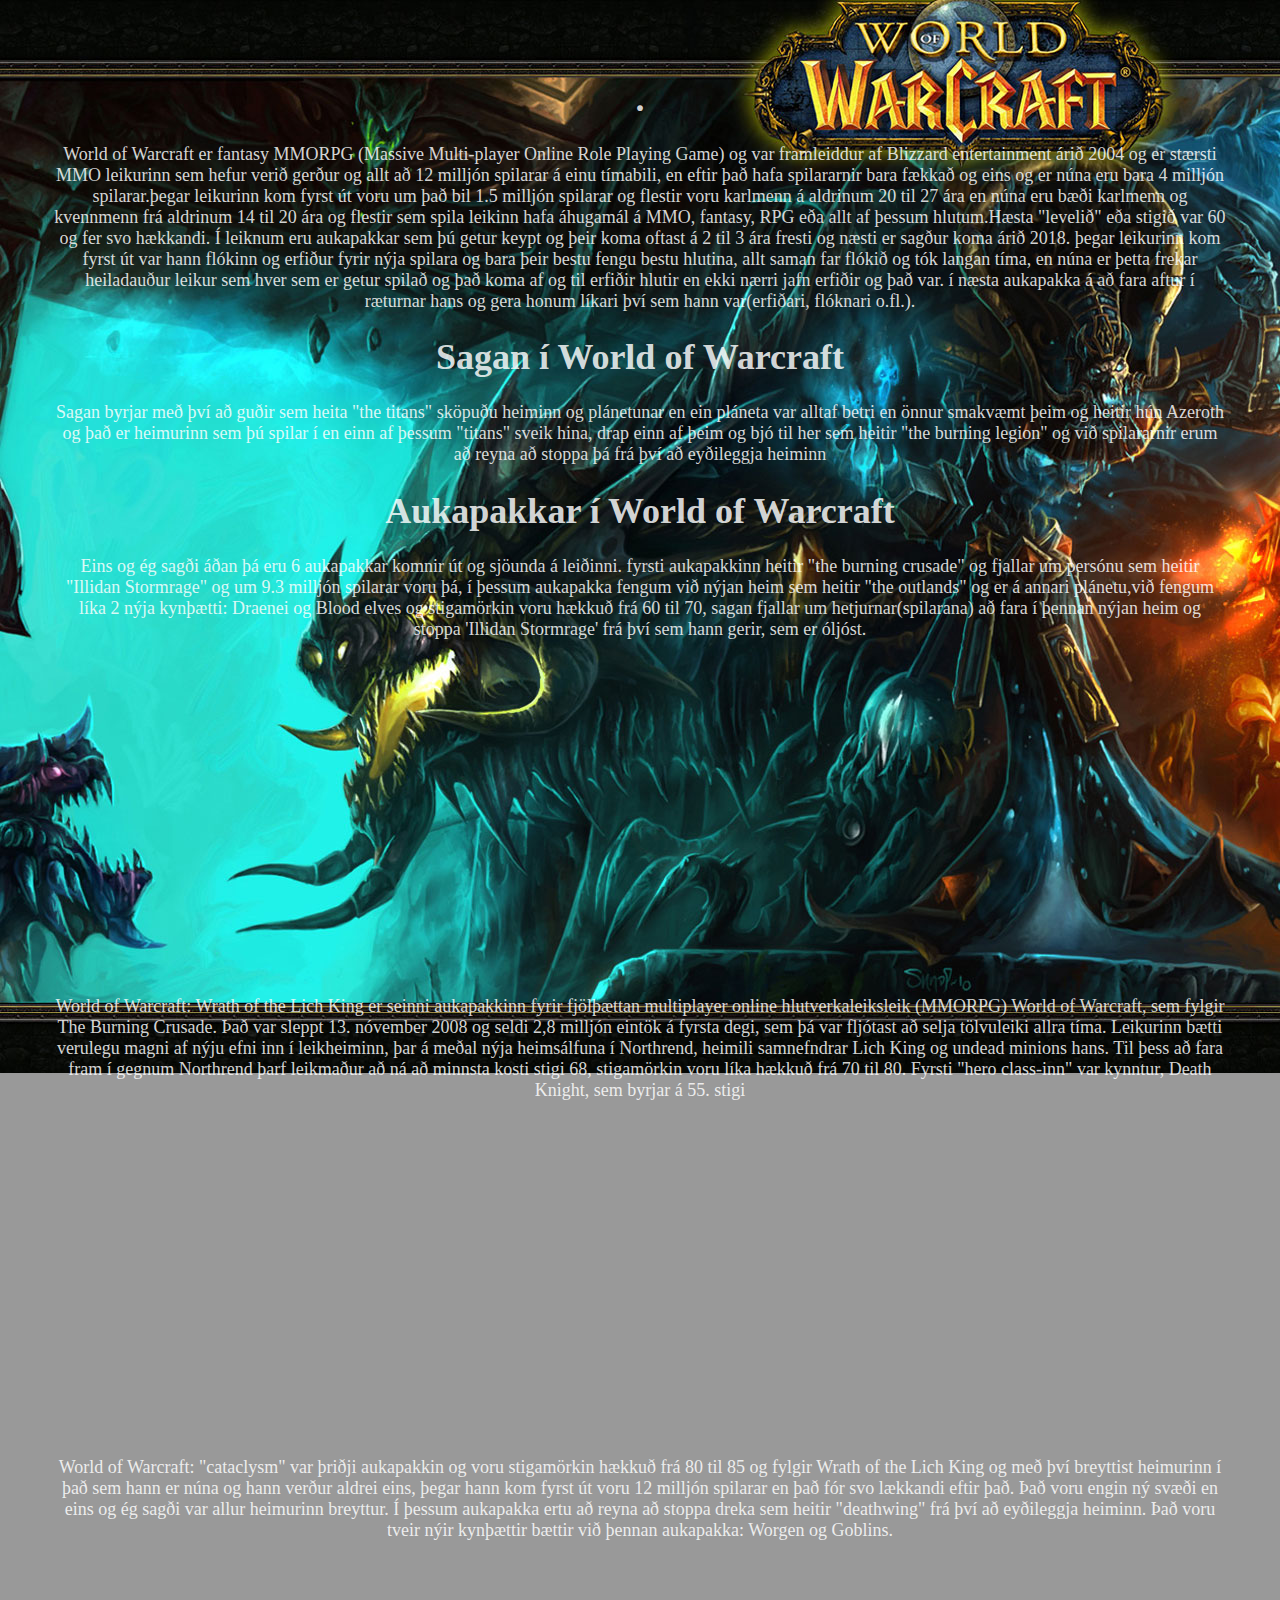
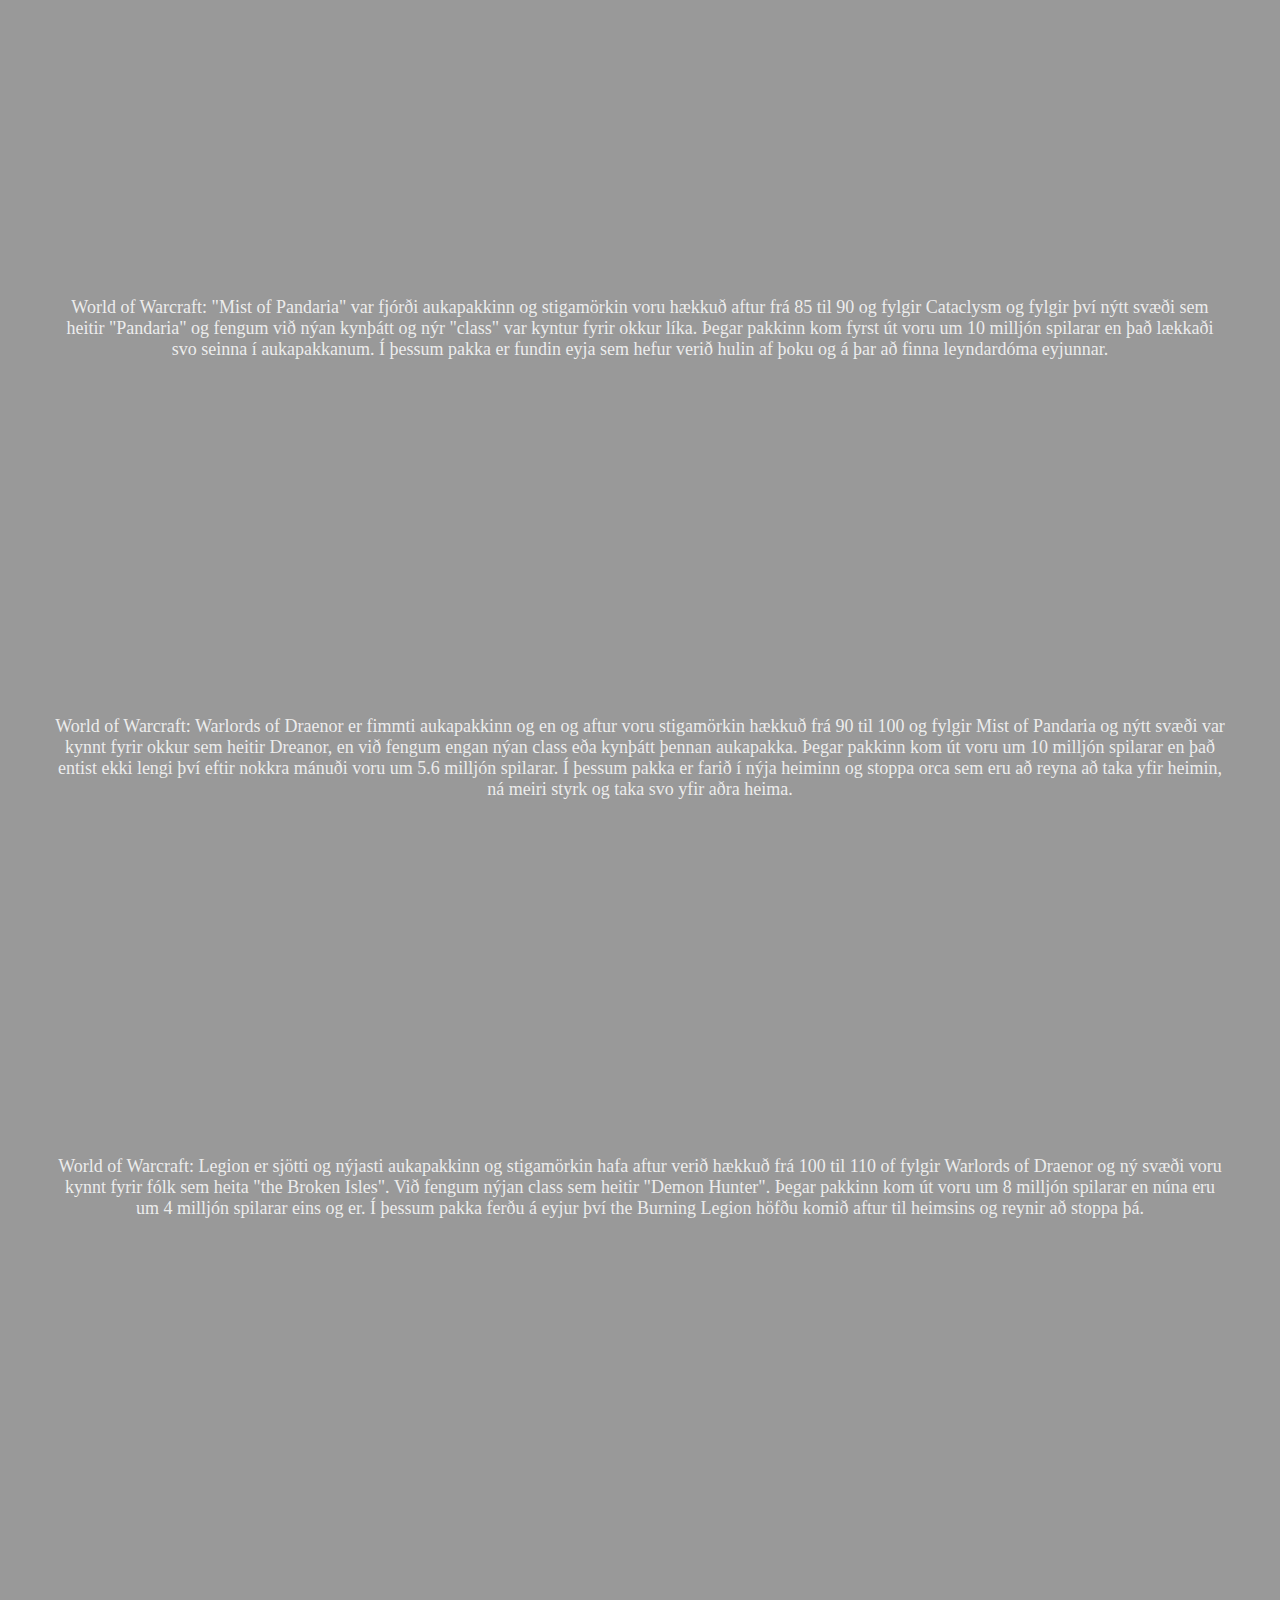
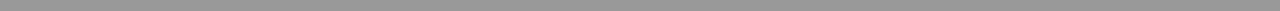
<file: index.html>
<!DOCTYPE html>
<html>
  <head>
    <meta charset="utf-8">
    <title>World of Warcraft</title>
    <link rel="stylesheet" type="text/css" href="normalize1.css">
  </head>
  <body>
    <div>
      <h1>    .</h1>
      <nav>
        <p>World of Warcraft er fantasy MMORPG (Massive Multi-player Online Role Playing Game) og var framleiddur af Blizzard entertainment árið 2004 og er stærsti MMO leikurinn sem hefur verið gerður og allt að 12 milljón spilarar á einu tímabili, en eftir það hafa spilararnir bara fækkað og eins og er núna eru bara 4 milljón spilarar.þegar leikurinn kom fyrst út voru um það bil 1.5 milljón spilarar og flestir voru karlmenn á aldrinum 20 til 27 ára en núna eru bæði karlmenn og kvennmenn frá aldrinum 14 til 20 ára og flestir sem spila leikinn hafa áhugamál á MMO, fantasy, RPG eða allt af þessum hlutum.Hæsta "levelið" eða stigið var 60 og fer svo hækkandi. Í leiknum eru aukapakkar sem þú getur keypt og þeir koma oftast á 2 til 3 ára fresti og næsti er sagður koma árið 2018. þegar leikurinn kom fyrst út var hann flókinn og erfiður fyrir nýja spilara og bara þeir bestu fengu bestu hlutina, allt saman far flókið og tók langan tíma, en núna er þetta frekar heiladauður leikur sem hver sem er getur spilað og það koma af og til erfiðir hlutir en ekki nærri jafn erfiðir og það var. í næsta aukapakka á að fara aftur í ræturnar hans og gera honum líkari því sem hann var(erfiðari, flóknari o.fl.).</p>
      </nav>
    </div>
    <div>
      <h1>Sagan í World of Warcraft</h1>
      <nav>
        <p>Sagan byrjar með því að guðir sem heita "the titans" sköpuðu heiminn og plánetunar en ein pláneta var alltaf betri en önnur smakvæmt þeim og heitir hún Azeroth og það er heimurinn sem þú spilar í en einn af þessum "titans" sveik hina, drap einn af þeim og bjó til her sem heitir "the burning legion" og við spilararnir erum að reyna að stoppa þá frá því að eyðileggja heiminn</p>
      </nav>
    </div>
    <div>
      <h1>Aukapakkar í World of Warcraft</h1>
      <nav>
        <p>Eins og ég sagði áðan þá eru 6 aukapakkar komnir út og sjöunda á leiðinni. fyrsti aukapakkinn heitir "the burning crusade" og fjallar um persónu sem heitir "Illidan Stormrage" og um 9.3 milljón spilarar voru þá, í þessum aukapakka fengum við nýjan heim sem heitir "the outlands" og er á annari plánetu,við fengum líka 2 nýja kynþætti: Draenei og Blood elves og stigamörkin voru hækkuð frá 60 til 70, sagan fjallar um hetjurnar(spilarana) að fara í þennan nýjan heim og stoppa 'Illidan Stormrage' frá því sem hann gerir, sem er óljóst.</p><iframe width="560" height="315" src="https://www.youtube.com/embed/IBHL_-biMrQ" frameborder="0" gesture="media" allow="encrypted-media" allowfullscreen></iframe> 
        <p>World of Warcraft: Wrath of the Lich King er seinni aukapakkinn fyrir fjölþættan multiplayer online hlutverkaleiksleik (MMORPG) World of Warcraft, sem fylgir The Burning Crusade. Það var sleppt 13. nóvember 2008 og seldi 2,8 milljón eintök á fyrsta degi, sem þá var fljótast að selja tölvuleiki allra tíma. Leikurinn bætti verulegu magni af nýju efni inn í leikheiminn, þar á meðal nýja heimsálfuna í Northrend, heimili samnefndrar Lich King og undead minions hans. Til þess að fara fram í gegnum Northrend þarf leikmaður að ná að minnsta kosti stigi 68, stigamörkin voru líka hækkuð frá 70 til 80. Fyrsti "hero class-inn" var kynntur, Death Knight, sem byrjar á 55. stigi</p><iframe width="560" height="315" src="https://www.youtube.com/embed/BCr7y4SLhck" frameborder="0" gesture="media" allow="encrypted-media" allowfullscreen></iframe>
        <p>World of Warcraft: "cataclysm" var þriðji aukapakkin og voru stigamörkin hækkuð frá 80 til 85 og fylgir Wrath of the Lich King og með því breyttist heimurinn í það sem hann er núna og hann verður aldrei eins, þegar hann kom fyrst út voru 12 milljón spilarar en það fór svo lækkandi eftir það. Það voru engin ný svæði en eins og ég sagði var allur heimurinn breyttur. Í þessum aukapakka ertu að reyna að stoppa dreka sem heitir "deathwing" frá því að eyðileggja heiminn. Það voru tveir nýir kynþættir bættir við þennan aukapakka: Worgen og Goblins.</p><iframe width="560" height="315" src="https://www.youtube.com/embed/Wq4Y7ztznKc" frameborder="0" gesture="media" allow="encrypted-media" allowfullscreen></iframe>
        <p>World of Warcraft: "Mist of Pandaria" var fjórði aukapakkinn og stigamörkin voru hækkuð aftur frá 85 til 90 og fylgir Cataclysm og fylgir því nýtt svæði sem heitir "Pandaria" og fengum við nýan kynþátt og nýr "class" var kyntur fyrir okkur líka. Þegar pakkinn kom fyrst út voru um 10 milljón spilarar en það lækkaði svo seinna í aukapakkanum. Í þessum pakka er fundin eyja sem hefur verið hulin af þoku og á þar að finna leyndardóma eyjunnar.</p><iframe width="560" height="315" src="https://www.youtube.com/embed/wvYXoyxLv64" frameborder="0" gesture="media" allow="encrypted-media" allowfullscreen></iframe>
        <p>World of Warcraft: Warlords of Draenor er fimmti aukapakkinn og en og aftur voru stigamörkin hækkuð frá 90 til 100 og fylgir Mist of Pandaria og nýtt svæði var kynnt fyrir okkur sem heitir Dreanor, en við fengum engan nýan class eða kynþátt þennan aukapakka. Þegar pakkinn kom út voru um 10 milljón spilarar en það entist ekki lengi því eftir nokkra mánuði voru um 5.6 milljón spilarar. Í þessum pakka er farið í nýja heiminn og stoppa orca sem eru að reyna að taka yfir heimin, ná meiri styrk og taka svo yfir aðra heima.</p><iframe width="560" height="315" src="https://www.youtube.com/embed/TLzhlsEFcVQ" frameborder="0" gesture="media" allow="encrypted-media" allowfullscreen></iframe>
        <p>World of Warcraft: Legion er sjötti og nýjasti aukapakkinn og stigamörkin hafa aftur verið hækkuð frá 100 til 110 of fylgir Warlords of Draenor og ný svæði voru kynnt fyrir fólk sem heita "the Broken Isles". Við fengum nýjan class sem heitir "Demon Hunter". Þegar pakkinn kom út voru um 8 milljón spilarar en núna eru um 4 milljón spilarar eins og er. Í þessum pakka ferðu á eyjur því the Burning Legion höfðu komið aftur til heimsins og reynir að stoppa þá.</p><iframe width="560" height="315" src="https://www.youtube.com/embed/eYNCCu0y-Is" frameborder="0" gesture="media" allow="encrypted-media" allowfullscreen></iframe>
      </nav>
    </div>
  </body>
</html>
</file>
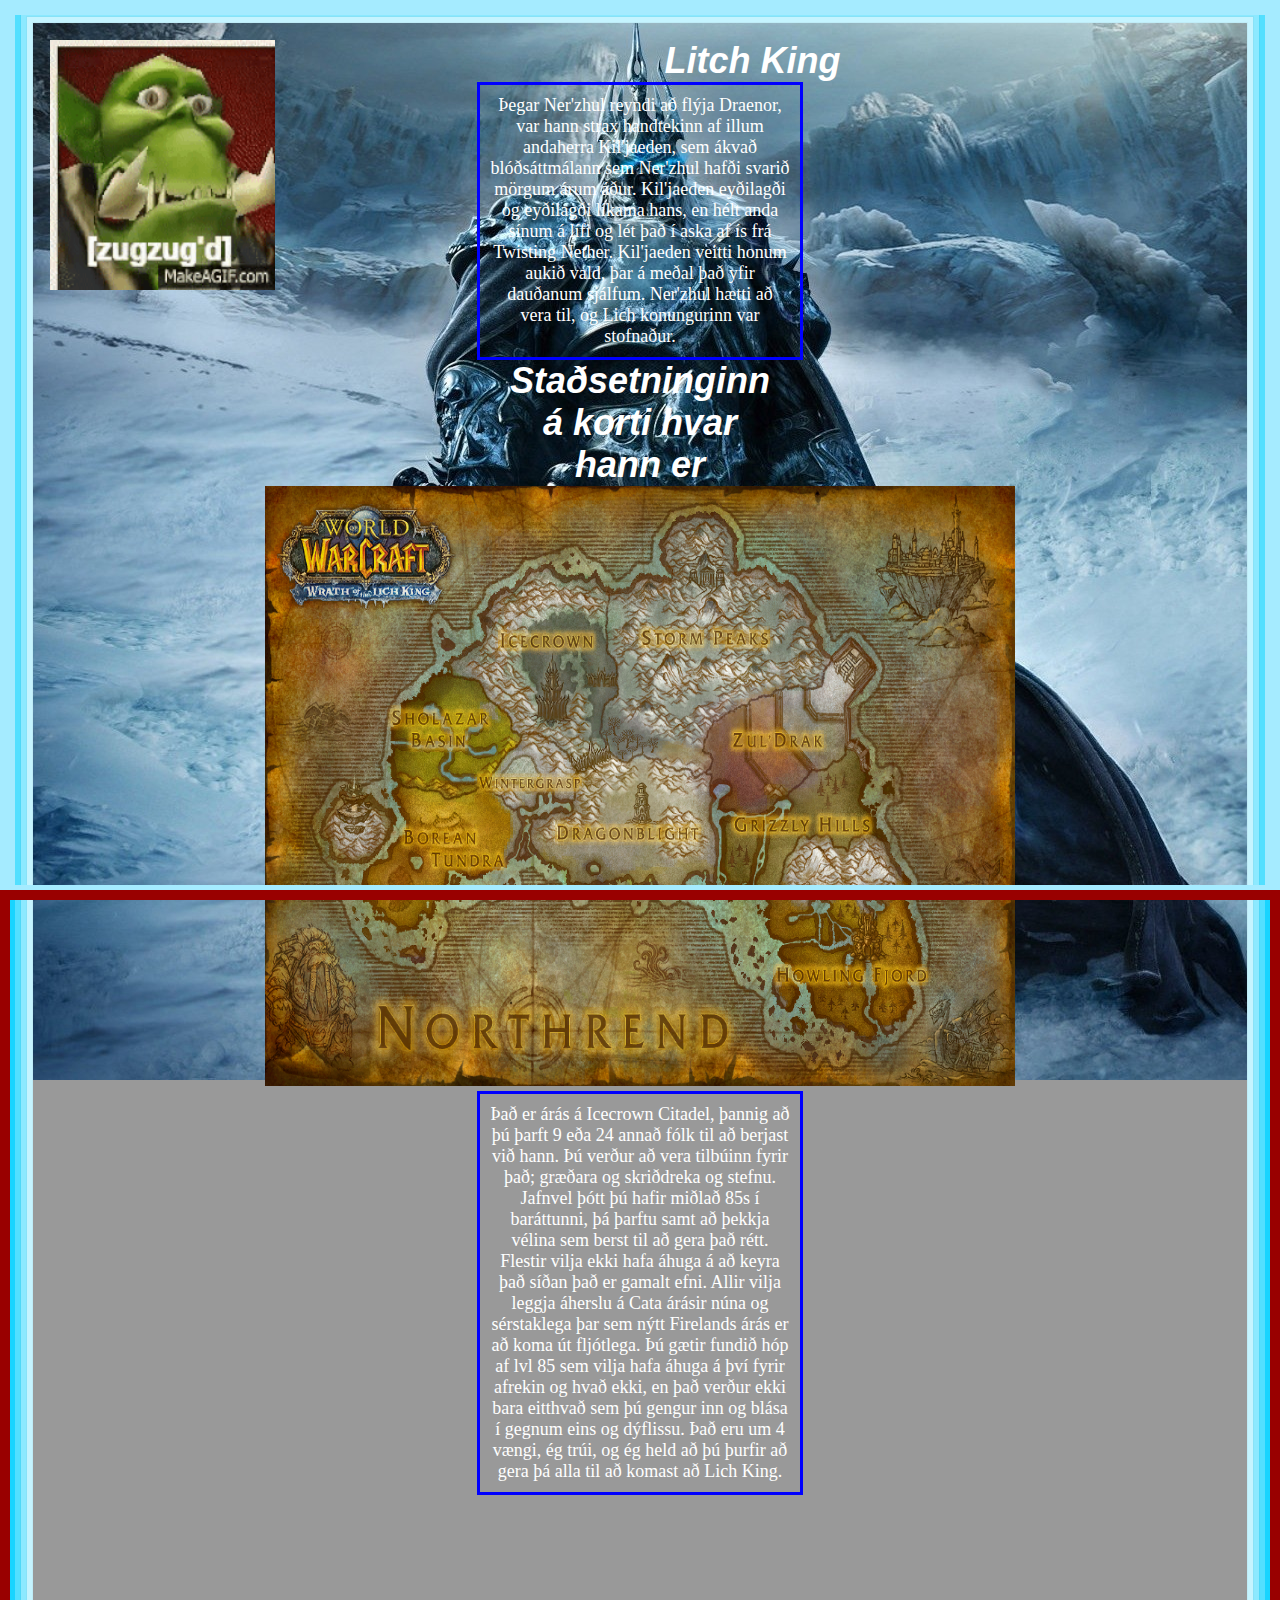
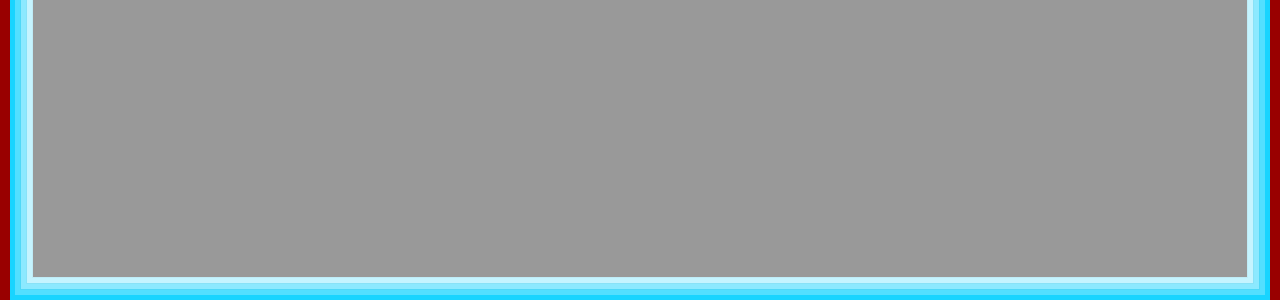
<file: index1.html>
<!DOCTYPE html>
<html>
  <head>
    <meta charset="utf-8">
    <title>World of Warcraft</title>
    <link rel="stylesheet" type="text/css" href="normalize.css">

<div id="left"></div>
<div id="right"></div>
<div id="top"></div>
<div id="bottom"></div>
 <p2>
 <a href="https://worldofwarcraft.com/en-us/">
<img border="0" alt="W3Schools" src="200w.gif" width="225" height="250" align="left">
</a>
</p2>


      <h1>Litch King</h1>
      <nav>
        <p>Þegar Ner'zhul reyndi að flýja Draenor, var hann strax handtekinn af illum andaherra Kil'jaeden, sem ákvað blóðsáttmálann sem Ner'zhul hafði svarið mörgum árum áður. Kil'jaeden eyðilagði og eyðilagði líkama hans, en hélt anda sínum á lífi og lét það í aska af ís frá Twisting Nether. Kil'jaeden veitti honum aukið vald, þar á meðal það yfir dauðanum sjálfum. Ner'zhul hætti að vera til, og Lich konungurinn var stofnaður.</p>
      </nav>
    </div>
    <div>
      <h1>Staðsetninginn á korti hvar hann er</h1>
      <nav>
          <img src="map.jpg" alt="Staðsetning á Litch King" width="750" height="600"> 
        <p>Það er árás á Icecrown Citadel, þannig að þú þarft 9 eða 24 annað fólk til að berjast við hann.

Þú verður að vera tilbúinn fyrir það; græðara og skriðdreka og stefnu. Jafnvel þótt þú hafir miðlað 85s í baráttunni, þá þarftu samt að þekkja vélina sem berst til að gera það rétt.

Flestir vilja ekki hafa áhuga á að keyra það síðan það er gamalt efni. Allir vilja leggja áherslu á Cata árásir núna og sérstaklega þar sem nýtt Firelands árás er að koma út fljótlega.

Þú gætir fundið hóp af lvl 85  sem vilja hafa áhuga á því fyrir afrekin og hvað ekki, en það verður ekki bara eitthvað sem þú gengur inn og blása í gegnum eins og dýflissu. Það eru um 4 vængi, ég trúi, og ég held að þú þurfir að gera þá alla til að komast að Lich King.</p><iframe width="640" height="360" src="https://www.youtube.com/embed/BCr7y4SLhck" frameborder="0" allow="autoplay; encrypted-media" allowfullscreen></iframe>
       
        
      </nav>
    </div>
  </body>
</html>
</file>
<file: normalize1.css>
body {

	padding: 3em;
	background-color: #999;
	font-size: 18px;
	background-image: url('./jeremy-sun-wow-1920xwide.jpg'); 
	color: #ffffffd6;
	margin: 0;
	background-repeat: no-repeat;
	background-attachment: fixed;
	text-align: center;

}

}
@media (min-width:320px)  { /* smartphones, portrait iPhone, portrait 480x320 phones (Android) */ }
@media (min-width:480px)  { /* smartphones, Android phones, landscape iPhone */ }
@media (min-width:600px)  { /* portrait tablets, portrait iPad, e-readers (Nook/Kindle), landscape 800x480 phones (Android) */ }
@media (min-width:801px)  { /* tablet, landscape iPad, lo-res laptops ands desktops */ }
@media (min-width:1025px) { /* big landscape tablets, laptops, and desktops */ }
@media (min-width:1281px) { /* hi-res laptops and desktops */ }
#top, #bottom, #left, #right {
  background: #a5ebff;
  position: fixed;
  }
  #left, #right {
    top: 0; bottom: 0;
    width: 15px;
    }
    #left { left: 0; }
    #right { right: 0; }
    
  #top, #bottom {
    left: 0; right: 0;
    height: 15px;
    }
    #top { top: 0; }
    #bottom { bottom: 0; }
    @media 

/* Fyrir Síma */
 and (max-width: 500px),

/* iPadar */
 and (min-device-width: 768px) and (max-device-width: 1024px) 

{
</file>
